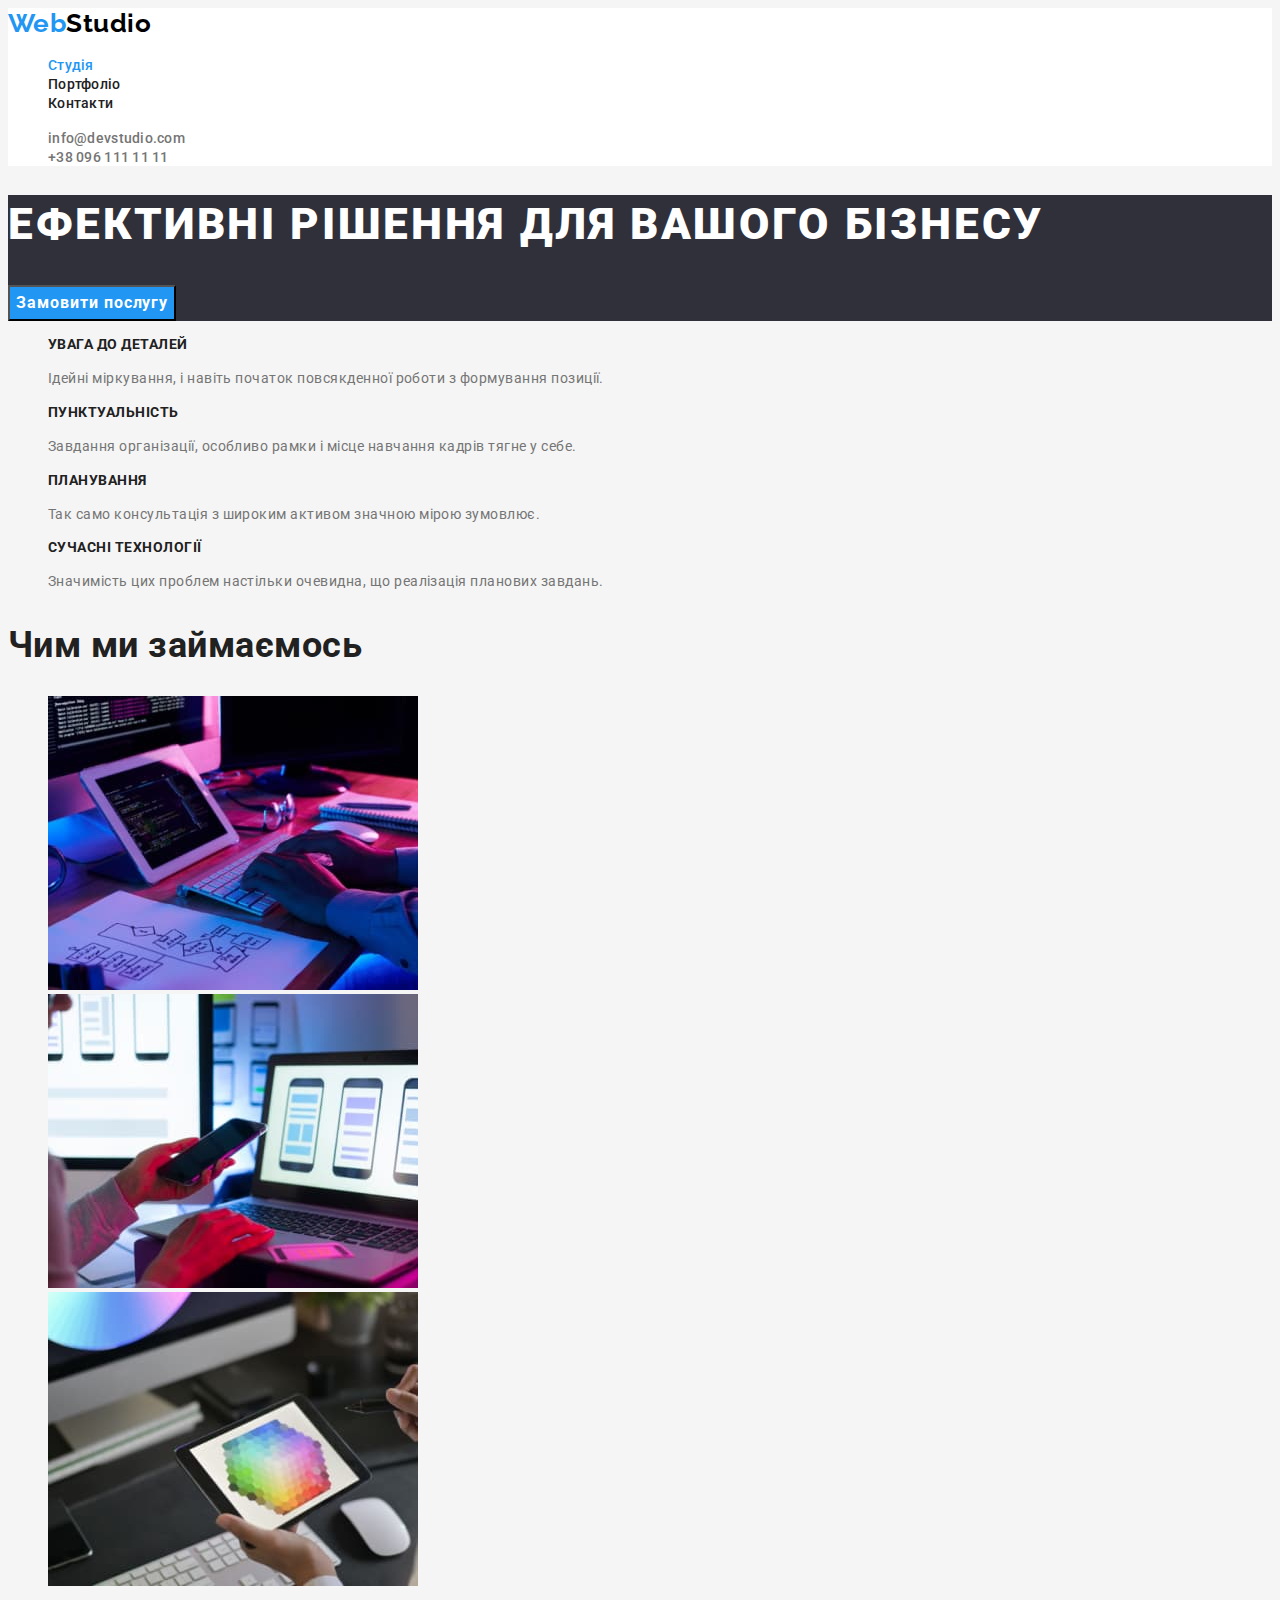
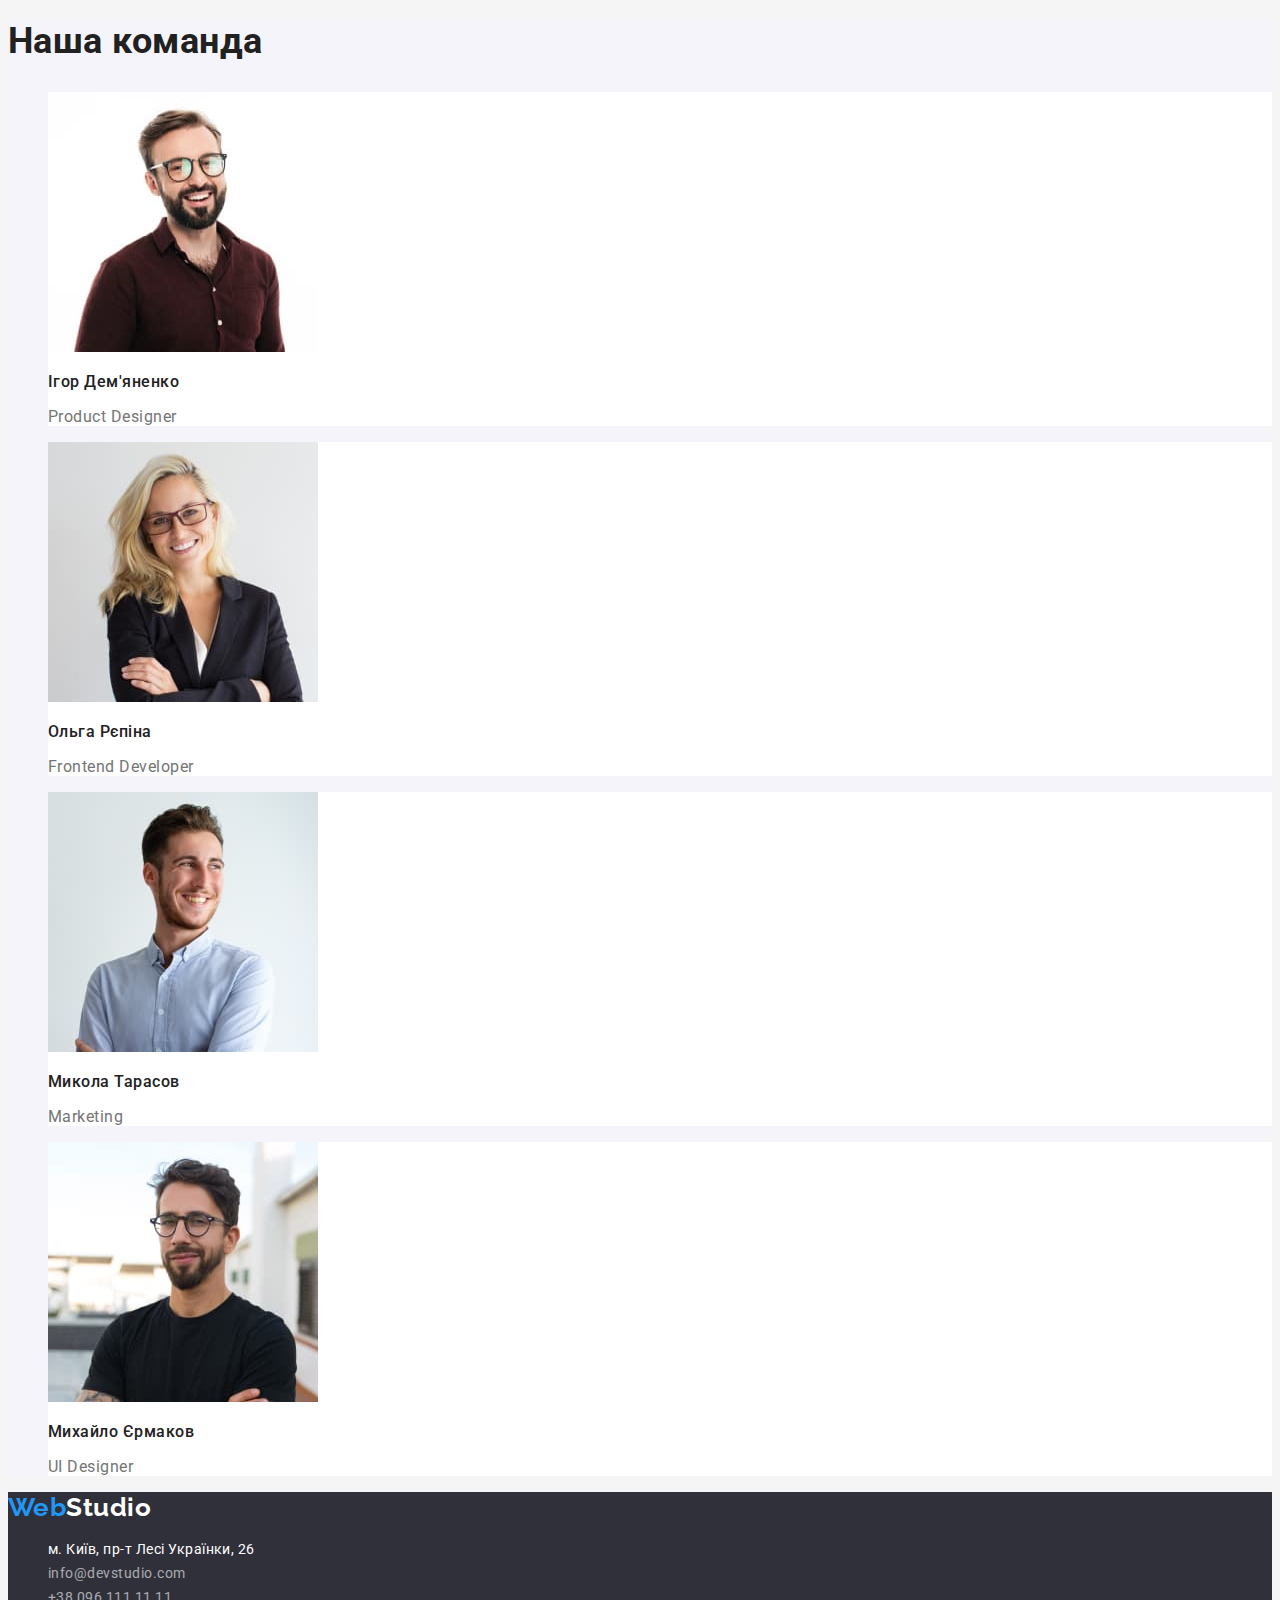
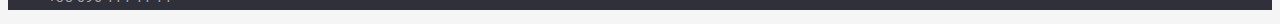
<file: index.html>
<!DOCTYPE html>
<html lang="uk">
  <head>
    <meta charset="UTF-8" />
    <meta http-equiv="X-UA-Compatible" content="IE=edge" />
    <meta name="viewport" content="width=device-width, initial-scale=1.0" />
    <title>WebStudio</title>

    <link rel="preconnect" href="https://fonts.googleapis.com" />
    <link rel="preconnect" href="https://fonts.gstatic.com" crossorigin />
    <link
      href="https://fonts.googleapis.com/css2?family=Raleway:wght@700&family=Roboto:wght@400;500;700;900&display=swap"
      rel="stylesheet"
    />

    <link rel="stylesheet" href="./css/styles.css" />
  </head>
  <body>
    <header class="page-header">
      <nav>
        <a href="./index.html" class="logo"><span class="accent">Web</span>Studio</a>
        <ul class="site-nav list">
          <li><a href="./index.html" class="link current">Студія</a></li>
          <li><a href="./portfolio.html" class="link">Портфоліо</a></li>
          <li><a href="#" class="link">Контакти</a></li>
        </ul>
      </nav>
      <ul class="contacts list">
        <li><a href="mailto:info@devstudio.com" class="link">info@devstudio.com</a></li>
        <li><a href="tel:+380961111111" class="link">+38 096 111 11 11</a></li>
      </ul>
    </header>
    <main>
      <section class="hero">
        <h1 class="hero-title">Ефективні рішення для вашого бізнесу</h1>
        <button type="button" class="hero-button">Замовити послугу</button>
      </section>
      <section class="benefits">
        <h2 class="visually-hidden">Наші переваги</h2>
        <ul class="list">
          <li>
            <h3 class="benefits-title">Увага до деталей</h3>
            <p class="benefits-text">
              Ідейні міркування, і навіть початок повсякденної роботи з формування позиції.
            </p>
          </li>
          <li>
            <h3 class="benefits-title">Пунктуальність</h3>
            <p class="benefits-text">
              Завдання організації, особливо рамки і місце навчання кадрів тягне у себе.
            </p>
          </li>
          <li>
            <h3 class="benefits-title">Планування</h3>
            <p class="benefits-text">
              Так само консультація з широким активом значною мірою зумовлює.
            </p>
          </li>
          <li>
            <h3 class="benefits-title">Сучасні технології</h3>
            <p class="benefits-text">
              Значимість цих проблем настільки очевидна, що реалізація планових завдань.
            </p>
          </li>
        </ul>
      </section>
      <section>
        <h2 class="section-title">Чим ми займаємось</h2>
        <ul class="list">
          <li>
            <img src="./images/img1.jpg" alt="Програміст набирає код на клавіатурі" width="370" />
          </li>
          <li>
            <img
              src="./images/img2.jpg"
              alt="Дизайнер створює дизайн мобільного додатку"
              width="370"
            />
          </li>
          <li>
            <img src="./images/img3.jpg" alt="Дизайнер вибирає палітру кольорів" width="370" />
          </li>
        </ul>
      </section>
      <section class="comand">
        <h2 class="section-title">Наша команда</h2>
        <ul class="list">
          <li class="comand-card">
            <img src="./images/img21.jpg" alt="Дизайнер" width="270" />
            <h3 class="comand-title">Ігор Дем'яненко</h3>
            <p lang="en" class="comand-text">Product Designer</p>
          </li>
          <li class="comand-card">
            <img src="./images/img22.jpg" alt="Розробник" width="270" />
            <h3 class="comand-title">Ольга Рєпіна</h3>
            <p lang="en" class="comand-text">Frontend Developer</p>
          </li>
          <li class="comand-card">
            <img src="./images/img23.jpg" alt="Маркетолог" width="270" />
            <h3 class="comand-title">Микола Тарасов</h3>
            <p lang="en" class="comand-text">Marketing</p>
          </li>
          <li class="comand-card">
            <img src="./images/img24.jpg" alt="Дизайнер користувацького інтерфейсу" width="270" />
            <h3 class="comand-title">Михайло Єрмаков</h3>
            <p lang="en" class="comand-text">UI Designer</p>
          </li>
        </ul>
      </section>
    </main>
    <footer class="page-footer">
      <a href="./index.html" class="logo link"><span class="accent">Web</span>Studio</a>
      <address>
        <ul class="list">
          <li>
            <a
              href="https://goo.gl/maps/CPtrU1FHBa2aNyZL9"
              target="_blank"
              rel="noopener noreferrer nofollow"
              class="adress link"
              >м. Київ, пр-т Лесі Українки, 26</a
            >
          </li>
          <li><a href="mailto:info@devstudio.com" class="contacts link">info@devstudio.com</a></li>
          <li><a href="tel:+380961111111" class="contacts link">+38 096 111 11 11</a></li>
        </ul>
      </address>
    </footer>
  </body>
</html>
</file>
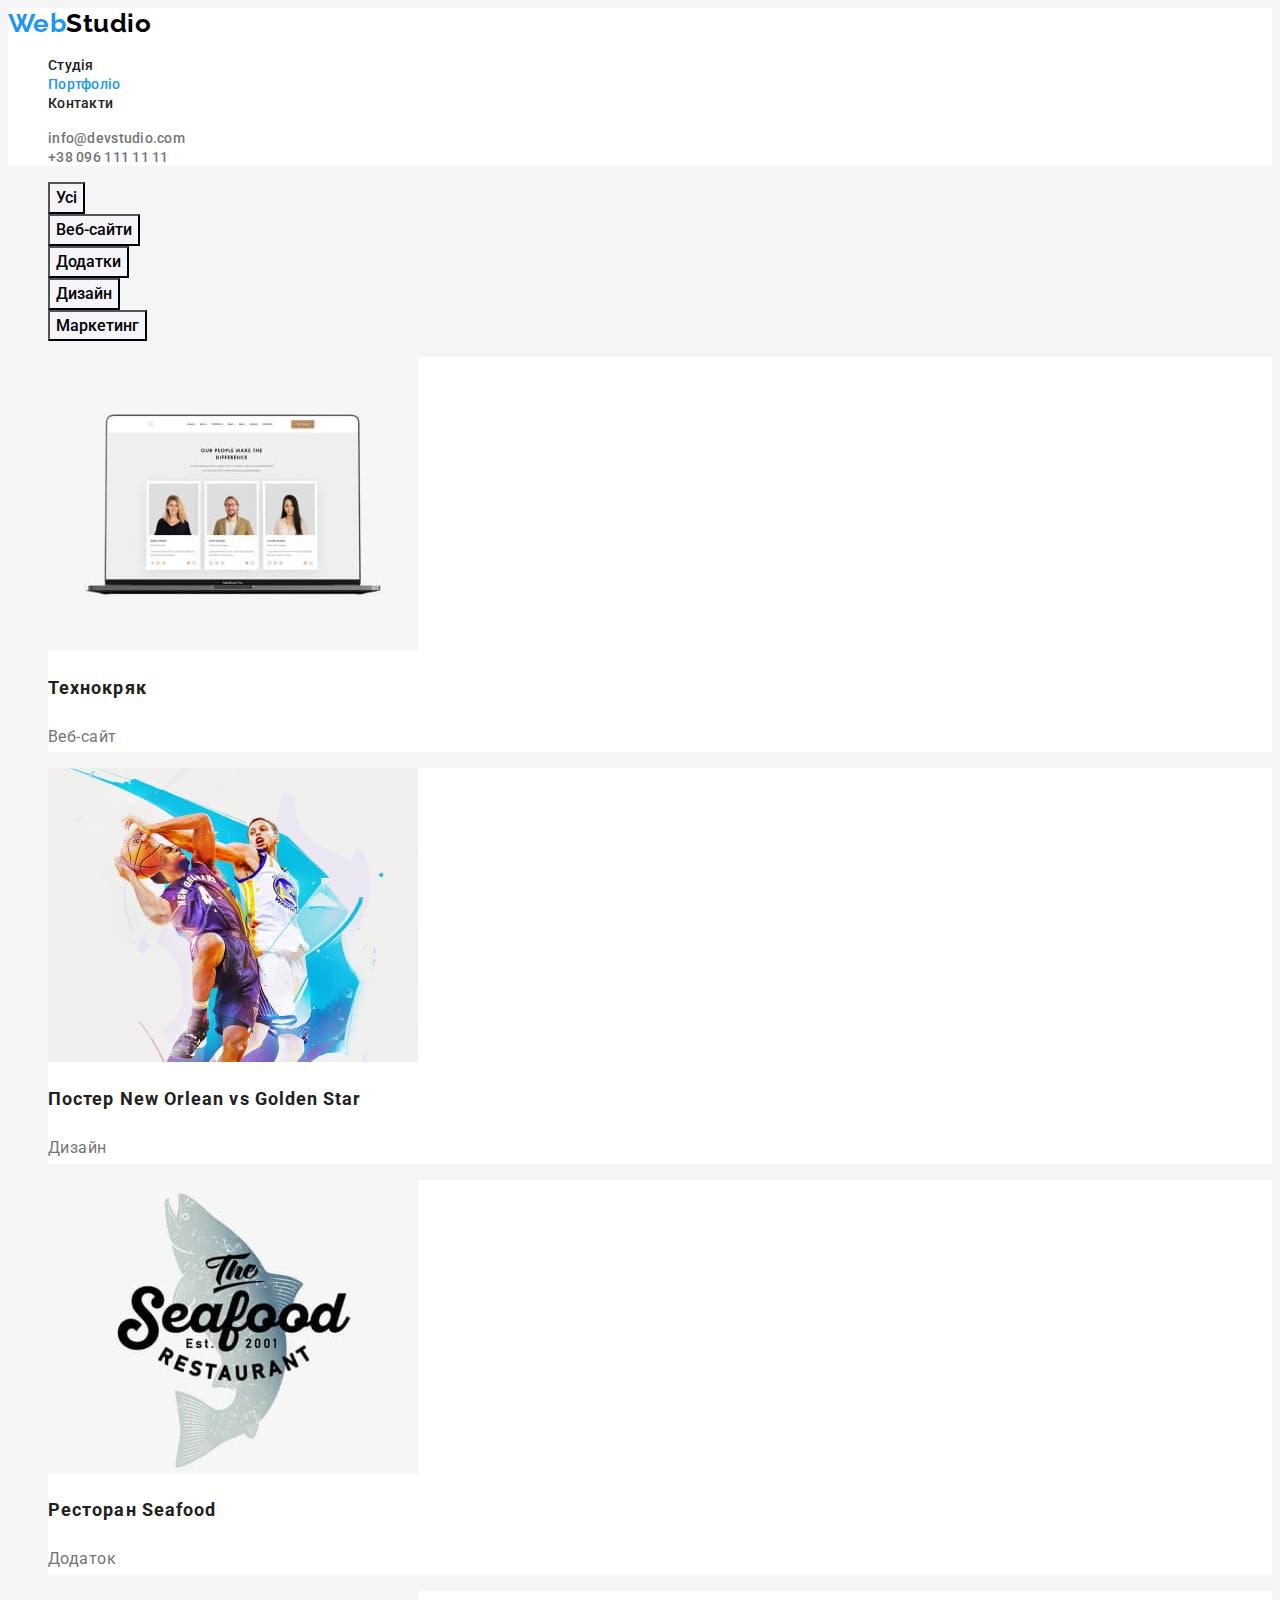
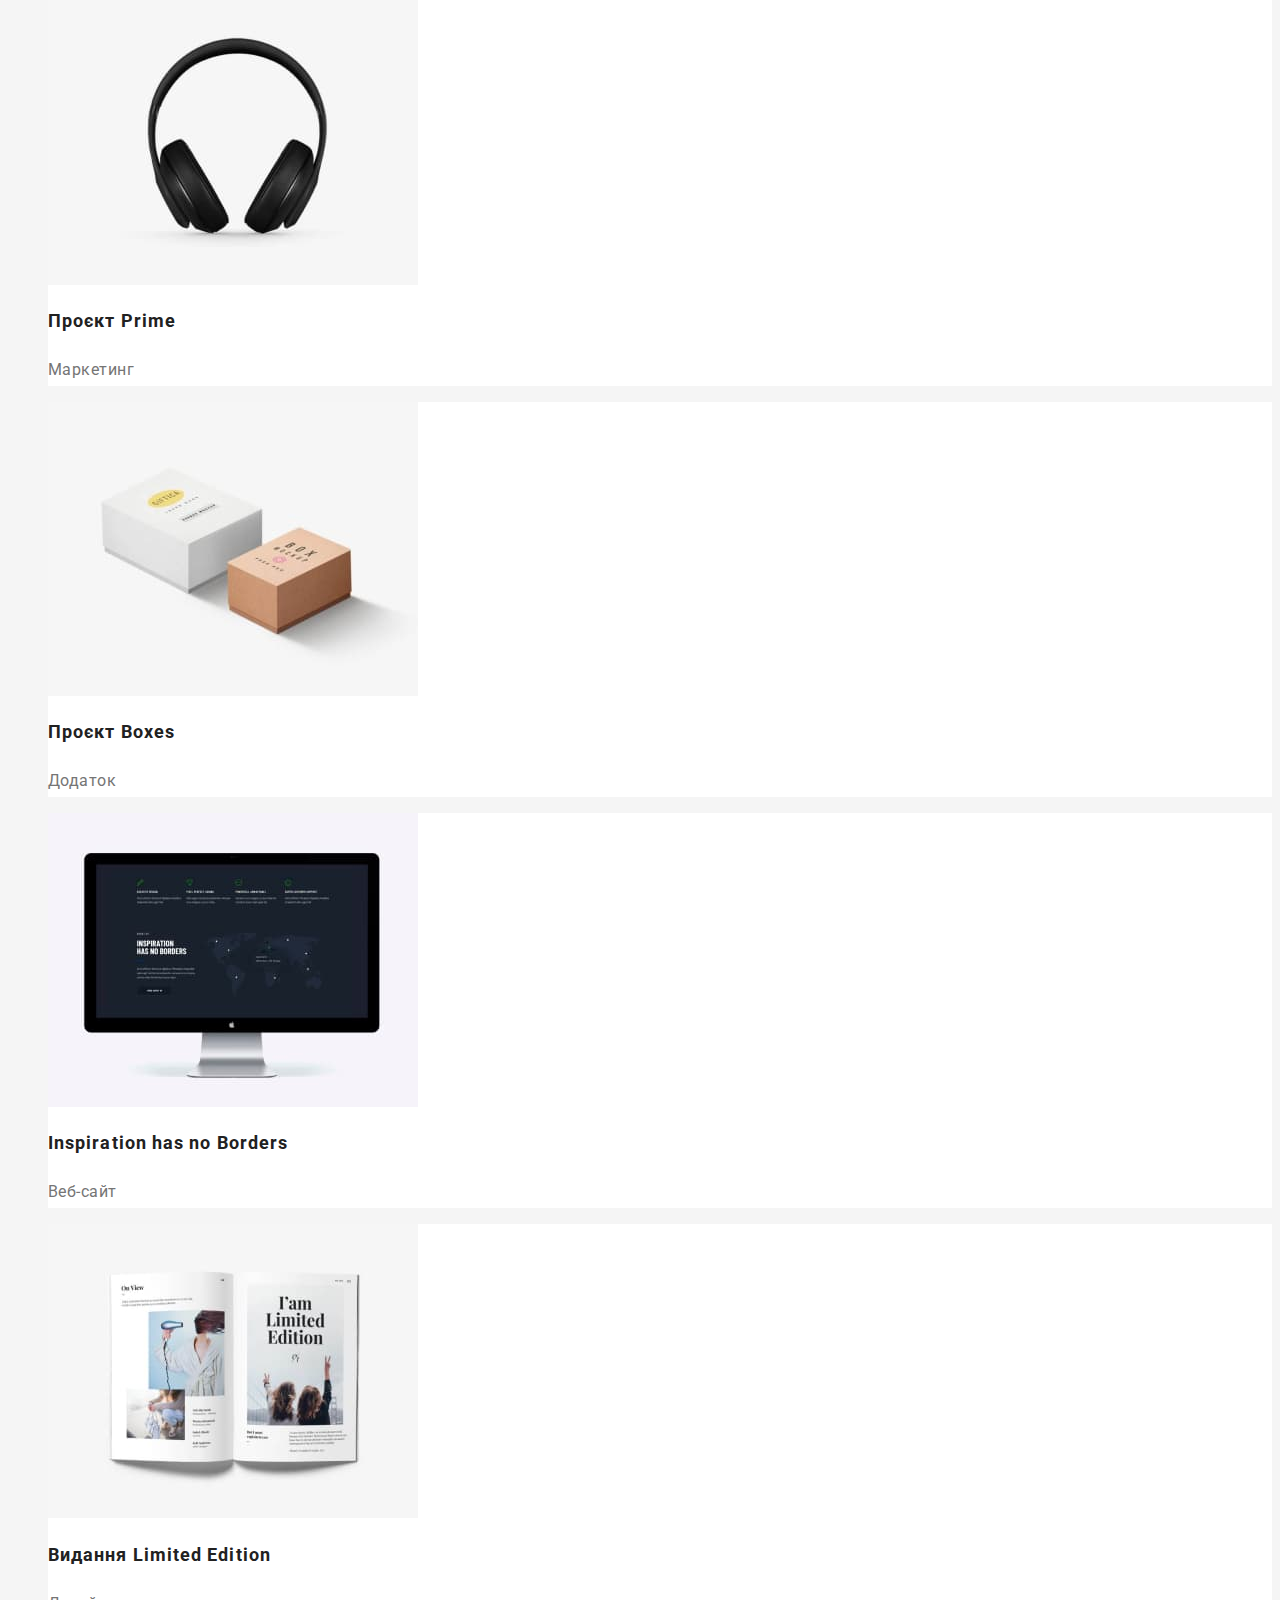
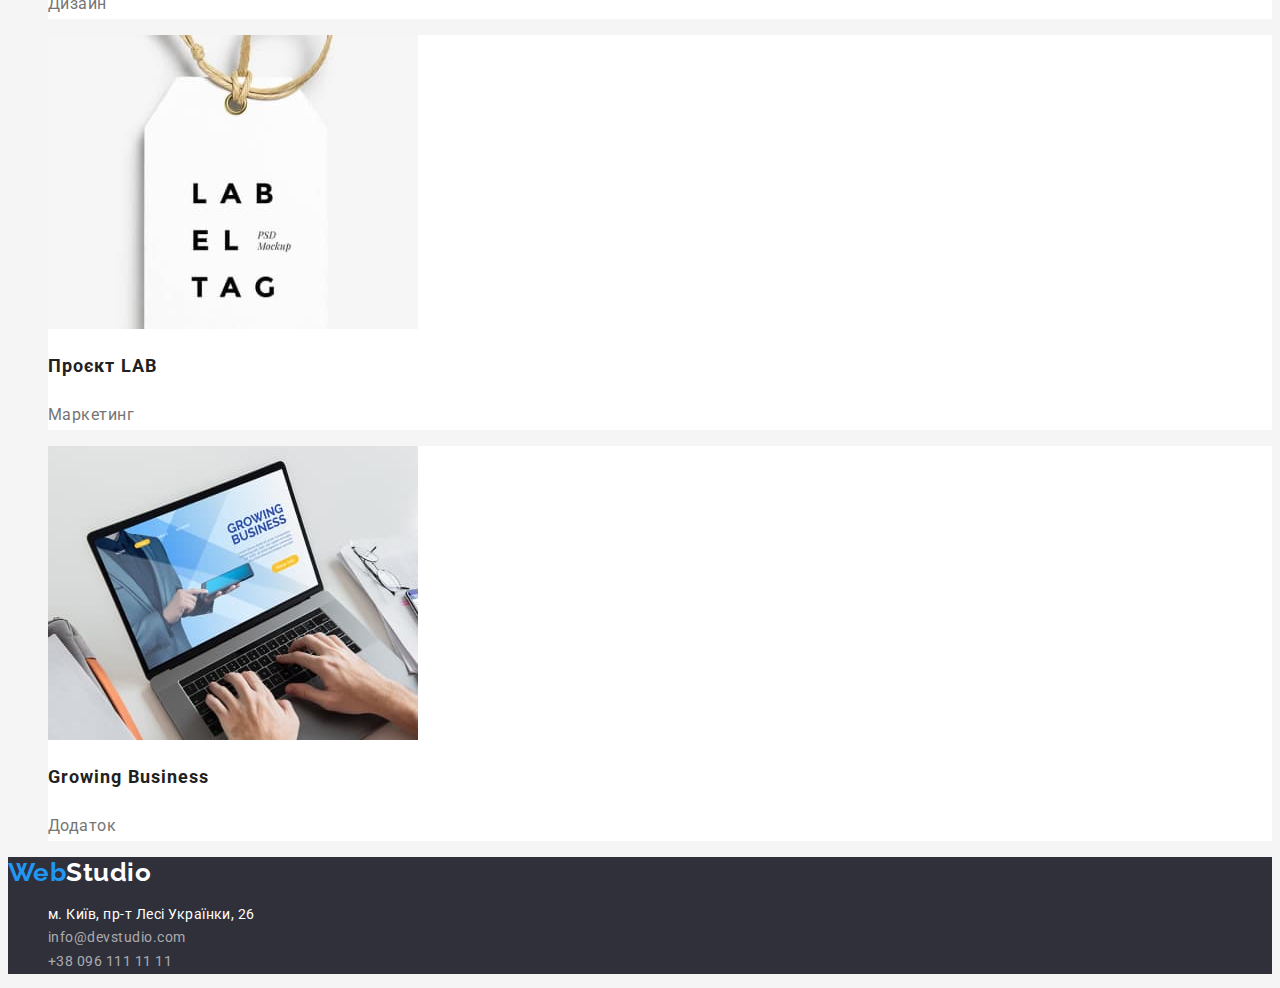
<file: portfolio.html>
<!DOCTYPE html>
<html lang="uk">
  <head>
    <meta charset="UTF-8" />
    <meta http-equiv="X-UA-Compatible" content="IE=edge" />
    <meta name="viewport" content="width=device-width, initial-scale=1.0" />
    <title>Портфоліо</title>

    <link rel="preconnect" href="https://fonts.googleapis.com" />
    <link rel="preconnect" href="https://fonts.gstatic.com" crossorigin />
    <link
      href="https://fonts.googleapis.com/css2?family=Raleway:wght@700&family=Roboto:wght@400;500;700;900&display=swap"
      rel="stylesheet"
    />

    <link rel="stylesheet" href="./css/styles.css" />
  </head>
  <body>
    <header class="page-header">
      <nav>
        <a href="./index.html" class="logo"><span class="accent">Web</span>Studio</a>
        <ul class="site-nav list">
          <li><a href="./index.html" class="link">Студія</a></li>
          <li><a href="./portfolio.html" class="link current">Портфоліо</a></li>
          <li><a href="#" class="link">Контакти</a></li>
        </ul>
      </nav>
      <ul class="contacts list">
        <li><a href="mailto:info@devstudio.com" class="link">info@devstudio.com</a></li>
        <li><a href="tel:+380961111111" class="link">+38 096 111 11 11</a></li>
      </ul>
    </header>
    <main>
      <section class="portfolio">
        <h1 class="visually-hidden">Портфоліо</h1>
        <ul class="list">
          <li><button type="button" class="button-portfolio">Усі</button></li>
          <li><button type="button" class="button-portfolio">Веб-сайти</button></li>
          <li><button type="button" class="button-portfolio">Додатки</button></li>
          <li><button type="button" class="button-portfolio">Дизайн</button></li>
          <li><button type="button" class="button-portfolio">Маркетинг</button></li>
        </ul>
        <ul class="list">
          <li class="portfolio-card">
            <a href="#" class="portfolio-link"
              ><img src="./images/portfolio1.jpg" alt="Веб-сайт Технокряк" width="370" />
              <h2 class="portfolio-title">Технокряк</h2>
              <p class="portfolio-text">Веб-сайт</p></a
            >
          </li>
          <li class="portfolio-card">
            <a href="#" class="portfolio-link"
              ><img
                src="./images/portfolio2.jpg"
                alt="Дизайн постеру баскетбольних команд"
                width="370"
              />
              <h2 class="portfolio-title">Постер New Orlean vs Golden Star</h2>
              <p class="portfolio-text">Дизайн</p></a
            >
          </li>
          <li class="portfolio-card">
            <a href="#" class="portfolio-link"
              ><img src="./images/portfolio3.jpg" alt="Додаток ресторану" width="370" />
              <h2 class="portfolio-title">Ресторан Seafood</h2>
              <p class="portfolio-text">Додаток</p></a
            >
          </li>

          <li class="portfolio-card">
            <a href="#" class="portfolio-link"
              ><img src="./images/portfolio4.jpg" alt="Проєкт бренду навушників" width="370" />
              <h2 class="portfolio-title">Проєкт Prime</h2>
              <p class="portfolio-text">Маркетинг</p></a
            >
          </li>
          <li class="portfolio-card">
            <a href="" class="portfolio-link"
              ><img src="./images/portfolio5.jpg" alt="Додаток проєкту коробок" width="370" />
              <h2 class="portfolio-title">Проєкт Boxes</h2>
              <p class="portfolio-text">Додаток</p></a
            >
          </li>
          <li class="portfolio-card">
            <a href="#" class="portfolio-link"
              ><img
                src="./images/portfolio6.jpg"
                alt="Веб-сайт проєкту на комп'ютері"
                width="370"
              />
              <h2 class="portfolio-title">Inspiration has no Borders</h2>
              <p class="portfolio-text">Веб-сайт</p></a
            >
          </li>
          <li class="portfolio-card">
            <a href="#" class="portfolio-link"
              ><img src="./images/portfolio7.jpg" alt="Дизайн видання журналу" width="370" />
              <h2 class="portfolio-title">Видання Limited Edition</h2>
              <p class="portfolio-text">Дизайн</p></a
            >
          </li>
          <li class="portfolio-card">
            <a href="#" class="portfolio-link"
              ><img src="./images/portfolio8.jpg" alt="Маркетинг проєкту Лаб" width="370" />
              <h2 class="portfolio-title">Проєкт LAB</h2>
              <p class="portfolio-text">Маркетинг</p></a
            >
          </li>
          <li class="portfolio-card">
            <a href="#" class="portfolio-link"
              ><img src="./images/portfolio9.jpg" alt="Додаток для бізнесу" width="370" />
              <h2 class="portfolio-title">Growing Business</h2>
              <p class="portfolio-text">Додаток</p></a
            >
          </li>
        </ul>
      </section>
    </main>
    <footer class="page-footer">
      <a href="./index.html" class="logo link"><span class="accent">Web</span>Studio</a>
      <address>
        <ul class="list">
          <li>
            <a
              href="https://goo.gl/maps/CPtrU1FHBa2aNyZL9"
              target="_blank"
              rel="noopener noreferrer nofollow"
              class="adress link"
              >м. Київ, пр-т Лесі Українки, 26</a
            >
          </li>
          <li><a href="mailto:info@devstudio.com" class="contacts link">info@devstudio.com</a></li>
          <li><a href="tel:+380961111111" class="contacts link">+38 096 111 11 11</a></li>
        </ul>
      </address>
    </footer>
  </body>
</html>
</file>
<file: css/styles.css>
:root {
  --primary-text-color: #212121;
  --secondary-text-color: #757575;
  --footer-text-color: rgba(255, 255, 255, 0.6);
  --accent-color: #2196f3;
  --accent-hero-color: #188ce8;
  --logo-color: #000000;
  --white-color: #ffffff;
  --ashen-color: #f5f4fa;
  --background-color: #f5f5f5;
  --hero-bgd-color: #2f303a;
}

body {
  background-color: var(--background-color);
  color: var(--primary-text-color);
  font-family: Roboto, sans-serif;
  letter-spacing: 0.03em;
}

.visually-hidden {
  position: absolute;
  white-space: nowrap;
  width: 1px;
  height: 1px;
  overflow: hidden;
  border: 0;
  padding: 0;
  clip: rect(0 0 0 0);
  clip-path: inset(50%);
  margin: -1px;
}

.page-header {
  background-color: var(--white-color);
}
.logo {
  color: var(--logo-color);
  font-family: Raleway, sans-serif;
  font-weight: 700;
  font-size: 26px;
  line-height: 1.19;
  text-decoration: none;
}

.accent {
  color: var(--accent-color);
}

.logo:hover {
  color: var(--accent-color);
}

.list {
  list-style: none;
}

.site-nav .link {
  color: var(--primary-text-color);
  font-weight: 500;
  font-size: 14px;
  line-height: 1.14;
  letter-spacing: 0.02em;
  text-decoration: none;
}
.site-nav .link:hover,
.site-nav .link:focus {
  color: var(--accent-color);
}

.site-nav .link.current {
  color: var(--accent-color);
}

.contacts .link {
  color: var(--secondary-text-color);
  font-weight: 500;
  font-size: 14px;
  line-height: 1.14;
  letter-spacing: 0.02em;
  text-decoration: none;
}
.contacts .link:hover,
.contacts .link:focus {
  color: var(--accent-color);
}

.hero {
  background-color: var(--hero-bgd-color);
}
.hero-title {
  color: var(--white-color);
  font-weight: 900;
  font-size: 44px;
  line-height: 1.36;
  letter-spacing: 0.06em;
  text-transform: uppercase;
}
.hero-button {
  background-color: var(--accent-color);
  color: var(--white-color);
  font-family: inherit;
  font-weight: 700;
  font-size: 16px;
  line-height: 1.88;
  letter-spacing: 0.06em;
  cursor: pointer;
}
.hero-button:hover,
.hero-button:focus {
  background-color: var(--accent-hero-color);
}
.benefits-title {
  font-weight: 700;
  font-size: 14px;
  line-height: 1.14;
  text-transform: uppercase;
}
.benefits-text {
  font-size: 14px;
  line-height: 1.71;
  color: var(--secondary-text-color);
}

.section-title {
  font-weight: 700;
  font-size: 36px;
  line-height: 1.17;
}

.comand {
  background-color: var(--ashen-color);
}
.comand-card {
  background-color: var(--white-color);
}

.comand-title {
  font-weight: 500;
  font-size: 16px;
  line-height: 1.19;
}
.comand-text {
  color: var(--secondary-text-color);
  font-size: 16px;
  line-height: 1.19;
}

.page-footer {
  background-color: var(--hero-bgd-color);

  font-size: 14px;
  line-height: 1.71;
}

.page-footer .logo {
  color: var(--white-color);
}

.page-footer .adress {
  color: var(--white-color);
  text-decoration: none;
  font-style: normal;
}

.page-footer .contacts {
  color: var(--footer-text-color);
  text-decoration: none;
  font-style: normal;
}

.page-footer .link:hover,
.page-footer .link:focus {
  color: var(--accent-color);
}

.button-portfolio {
  background-color: var(--ashen-color);
  font-family: inherit;
  font-weight: 500;
  font-size: 16px;
  line-height: 1.62;
  cursor: pointer;
}

.button-portfolio:hover,
.button-portfolio:focus {
  background-color: var(--accent-color);
  color: var(--white-color);
}

.portfolio-card {
  background-color: var(--white-color);
}
.portfolio .portfolio-title {
  color: var(--primary-text-color);
  font-weight: 700;
  font-size: 18px;
  line-height: 2;
  letter-spacing: 0.06em;
}

.portfolio .portfolio-text {
  color: var(--secondary-text-color);
  font-size: 16px;
  line-height: 1.88;
}
.portfolio-link {
  text-decoration: none;
}
</file>
